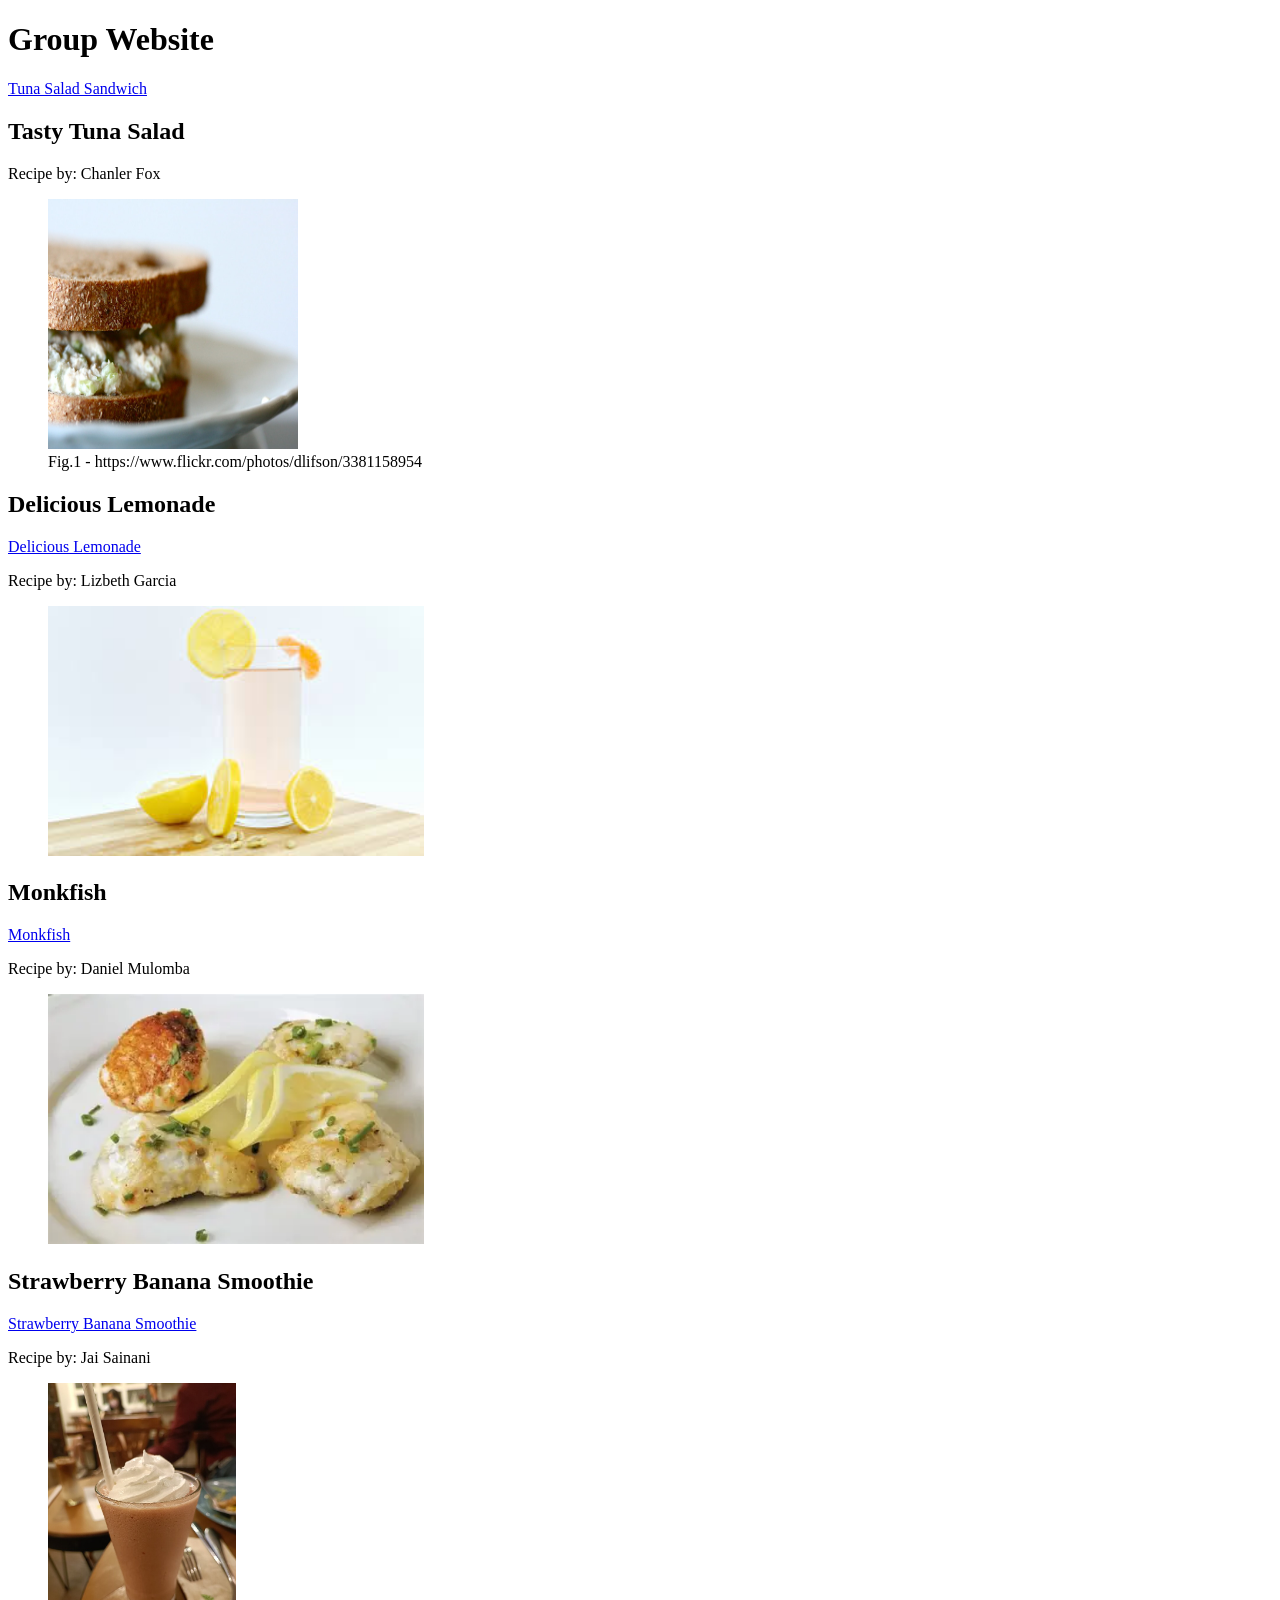
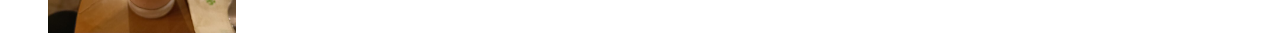
<file: index.html>
<!doctype html>
<html lang="en">
  <head>
    <!-- Required meta tags -->
    <meta charset="utf-8">
    <meta name="viewport" content="width=device-width, initial-scale=1, shrink-to-fit=no">
    <meta name="author" content="Chanler Fox, Lizbeth Garcia, Daniel Mulomba, Jai Sainani">
    <title>Group Website</title>
  </head>
  <body>
    <h1>Group Website</h1>

    <a href="https://cfo27.github.io/CodingAssignment3/">Tuna Salad Sandwich</a>
    <h2>Tasty Tuna Salad</h2>
    <p>Recipe by: Chanler Fox</p>
    <figure>
      <img src="images/20252725-Tuna-V1.jpg" alt="Tuna Salad Sandwich" width="250" height="250">
      <figcaption>Fig.1 - https://www.flickr.com/photos/dlifson/3381158954</figcaption>
    </figure>

    <h2>Delicious Lemonade</h2>
    <a href="https://izbethgarcia.github.io/CodingAssignment3/">Delicious Lemonade</a>
    <div>
      <p>Recipe by: Lizbeth Garcia</p>
      <figure>
        <img src="images/lemonade.jpeg" alt="Refreshing glass of lemonade" height="250">
      </figure>
    </div>

    <h2>Monkfish</h2>
    <a href="https://danielmulomba.github.io/Codingassignment3/">Monkfish</a>
    <div>
      <p>Recipe by: Daniel Mulomba</p>
      <figure>
        <img src="images/monkfish.jpg" alt="Monkfish with lemon dressing on a plate" height="250">
      </figure>
    </div>

    <!-- Jai -->
    <h2>Strawberry Banana Smoothie</h2>
    <a href="html/jayindex.html">Strawberry Banana Smoothie</a>
    <div>
      <p>Recipe by: Jai Sainani</p>
      <figure>
        <img src="images/Strawberry_smoothie_2.jpg" alt="Strawberry banana smoothie topped with whipped cream and a straw" height="250">
      </figure>
    </div>
  </body>
</html>
</file>
